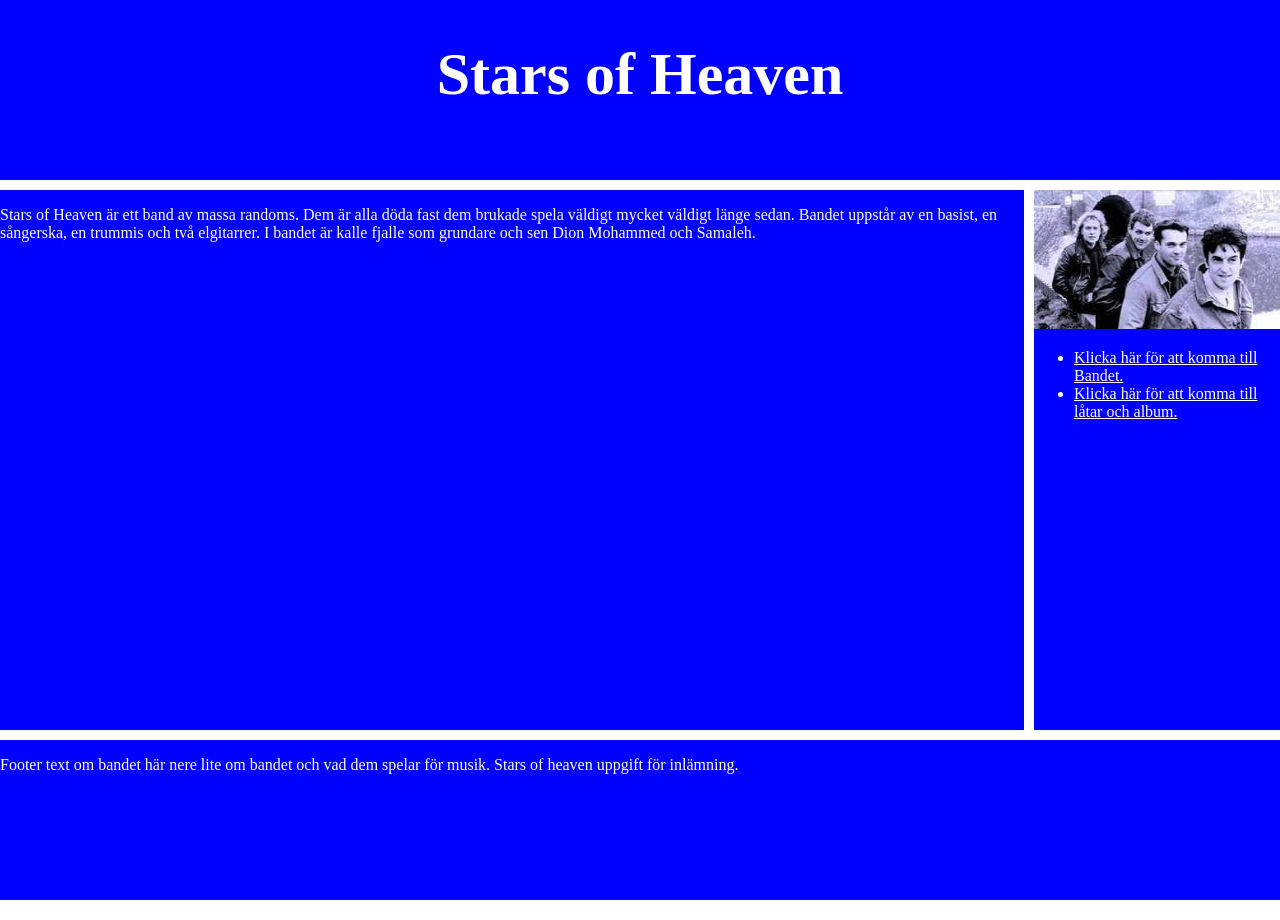
<file: Startsida/index.html>
<!DOCTYPE html>
<html lang="sv">
    
    <head>
        <meta charset="UTF-8">
        <title>Stars of Heaven</title>
        <link rel="stylesheet" href="Style.css">
    </head>

    <body>
        <div class="container">
            <div class="header">
                <h1>Stars of Heaven</h1>
            </div>

            <div class="side">
                <img src="images.jpg" alt="Stars of Heaven group picture of the band" class="förstabild">
                <nav>
                    <ul>
                        <li> <a href="band.html">
                            Klicka här för att komma till Bandet.
                        </a> </li>
                        
                        <li> <a href="låtar.html">
                            Klicka här för att komma till 
                            låtar och album.
                        </a> </li>
                    </ul>
                </nav>
            </div>

            <div class="main">
                <p>
                    Stars of Heaven är ett band av massa randoms. Dem är alla döda fast dem brukade spela väldigt mycket väldigt länge sedan.
                    Bandet uppstår av en basist, en sångerska, en trummis och två elgitarrer. I bandet är kalle fjalle som grundare och sen 
                    Dion Mohammed och Samaleh. 
                </p>
            </div>

            <div class="footer">
                <p>Footer text om bandet här nere lite om bandet och vad dem spelar för musik. Stars of heaven uppgift för inlämning. </p>
            </div>

        </div>
    </body>

</html>
</file>
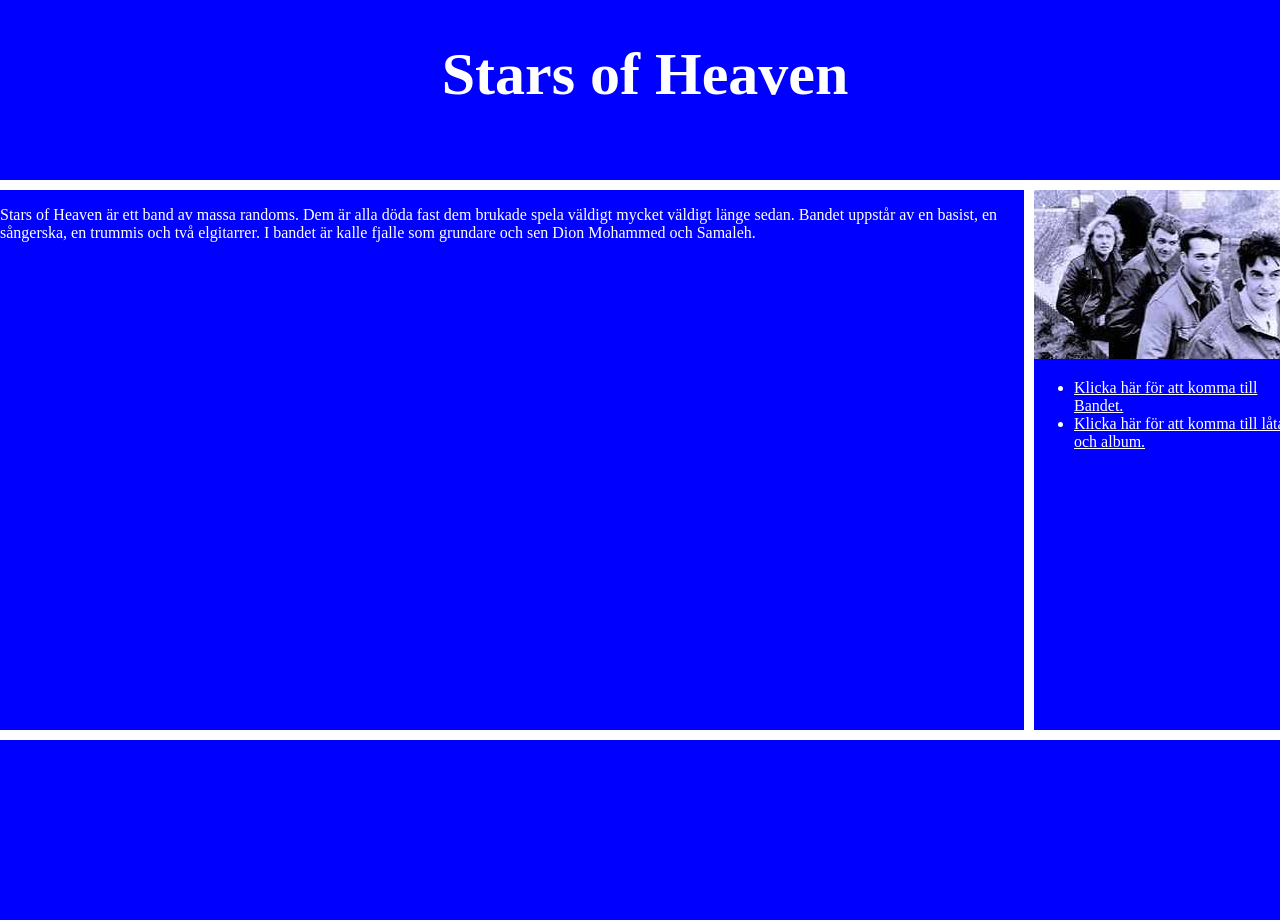
<file: Stars of Heaven/Startsida/index.html>
<!DOCTYPE html>
<html>
    
    <head>
        <meta charset="UTF-8">
        <title>Stars of Heaven</title>
        <link rel="stylesheet" href="Style.css">
    </head>

    <body>
        <div class="container">
            <div class="header">
                <h1>Stars of Heaven</h1>
            </div>

            <div class="side">
                <img src="images.jpg" alt="Stars of Heaven group picture of the band">
                <nav>
                    <ul>
                        <li> <a href="band.html">
                            Klicka här för att komma till Bandet.
                        </a> </li>
                        
                        <li> <a href="låtar.html">
                            Klicka här för att komma till låtar och album.
                        </a> </li>
                    </ul>
                </nav>
            </div>

            <div class="main">
                <p>
                    Stars of Heaven är ett band av massa randoms. Dem är alla döda fast dem brukade spela väldigt mycket väldigt länge sedan.
                    Bandet uppstår av en basist, en sångerska, en trummis och två elgitarrer. I bandet är kalle fjalle som grundare och sen 
                    Dion Mohammed och Samaleh. 
                </p>
            </div>

            <div class="footer">
                <p></p>
            </div>

        </div>
    </body>

</html>
</file>
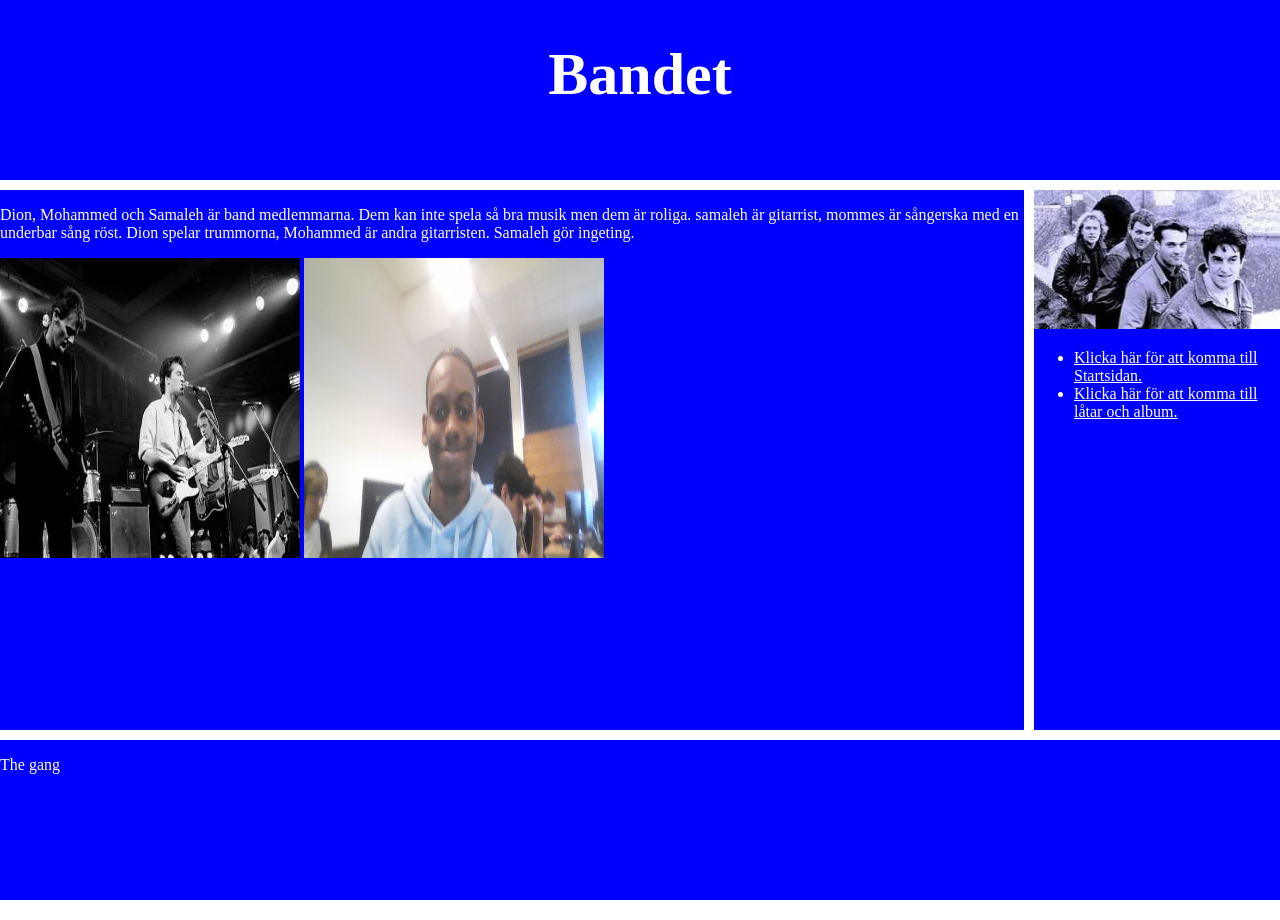
<file: Startsida/band.html>
<!DOCTYPE html>
<html lang="sv">
    
    <head>
        <meta charset="UTF-8">
        <title>Band medlemmarna</title>
        <link rel="stylesheet" href="Style.css">
    </head>
     <body>
        <div class="container">
            <div class="header">
                <h1>Bandet</h1>
            </div>

            <div class="side">
                <img src="images.jpg" alt="Stars of Heaven group picture of the band" class="förstabild">
                <nav>
                    <ul>
                        <li> <a href="index.html">
                            Klicka här för att komma till Startsidan.
                        </a> </li>
                        
                        <li> <a href="låtar.html">
                            Klicka här för att komma till
                            låtar och album.
                        </a> </li>
                    </ul>
                </nav>
            </div>

            <div class="main">
                <p>
                    Dion, Mohammed och Samaleh är band medlemmarna. Dem kan inte spela så bra musik men dem är roliga.
                    samaleh är gitarrist, mommes är sångerska med en underbar sång röst. Dion spelar trummorna, Mohammed är andra gitarristen.
                    Samaleh gör ingeting. 
                </p>
                <img src="images (5).jpg" alt="Bild på bandet som uppträder" class="bandbild">
                <img src="WIN_20261014_12_44_03_Pro.jpg" alt="Bild på bandet som uppträder" class="bandbild">
            </div>

            <div class="footer">
                <p>The gang</p>
            </div>

        </div>
    </body>

</html>
</file>
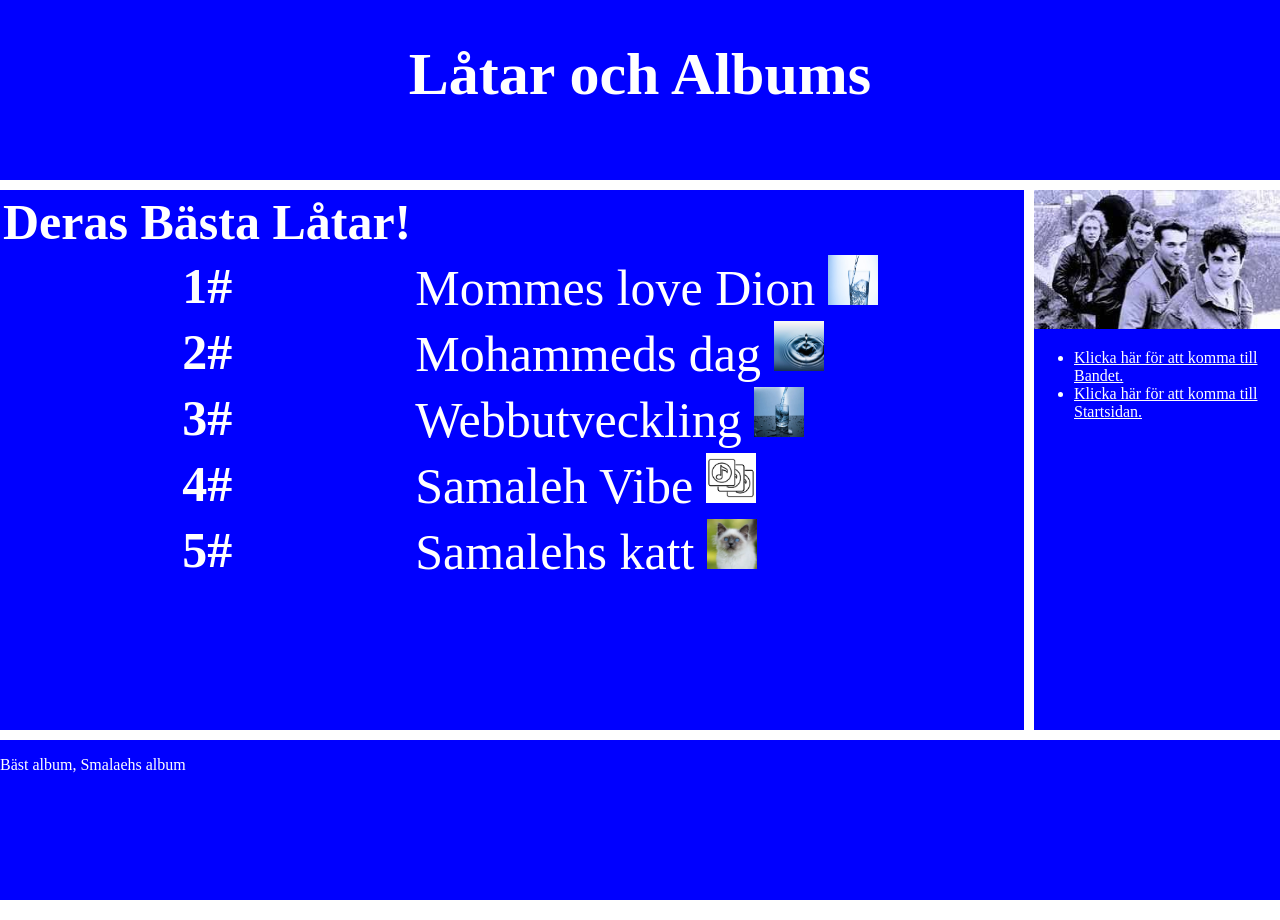
<file: Startsida/låtar.html>
<!DOCTYPE html>
<html lang="sv">
    
    <head>
        <meta charset="UTF-8">
        <title>Låtar och Ablum</title>
        <link rel="stylesheet" href="Style.css">
    </head>
    <body>
        <div class="container">
            <div class="header">
                <h1>Låtar och Albums</h1>
            </div>

            <div class="side">
                <img src="images.jpg" alt="Stars of Heaven group picture of the band" class="förstabild">
                <nav>
                    <ul>
                        <li> <a href="band.html">
                            Klicka här för att komma till Bandet.
                        </a> </li>
                        
                        <li> <a href="index.html">
                            Klicka här för att komma till Startsidan.
                        </a> </li>
                    </ul>
                </nav>
            </div>

            <div class="main">
                <table>
                    <tr><th>Deras Bästa Låtar!</th></tr>
                    <tr><th>1#</th> <td> Mommes love Dion <img src="b8a1309a-ba53-48c7-bca3-9c36aab2338a.jpg" alt="Album cover" class="låtbilder"></td></tr>
                    <tr><th>2#</th> <td> Mohammeds dag <img src="images(2).jpg" alt="Album cover" class="låtbilder"></td></tr>
                    <tr><th>3#</th> <td> Webbutveckling <img src="images(3).jpg" alt="Album cover" class="låtbilder"></td></tr>
                    <tr><th>4#</th> <td> Samaleh Vibe <img src="images(1).jpg" alt="Album cover" class="låtbilder"></td></tr>
                    <tr><th>5#</th> <td> Samalehs katt <img src="images(4).jpg" alt="Album cover" class="låtbilder"></td></tr>
                </table>
            </div>

            <div class="footer">
                <p>Bäst album, Smalaehs album</p>
            </div>

        </div>
    </body>

</html>
</file>
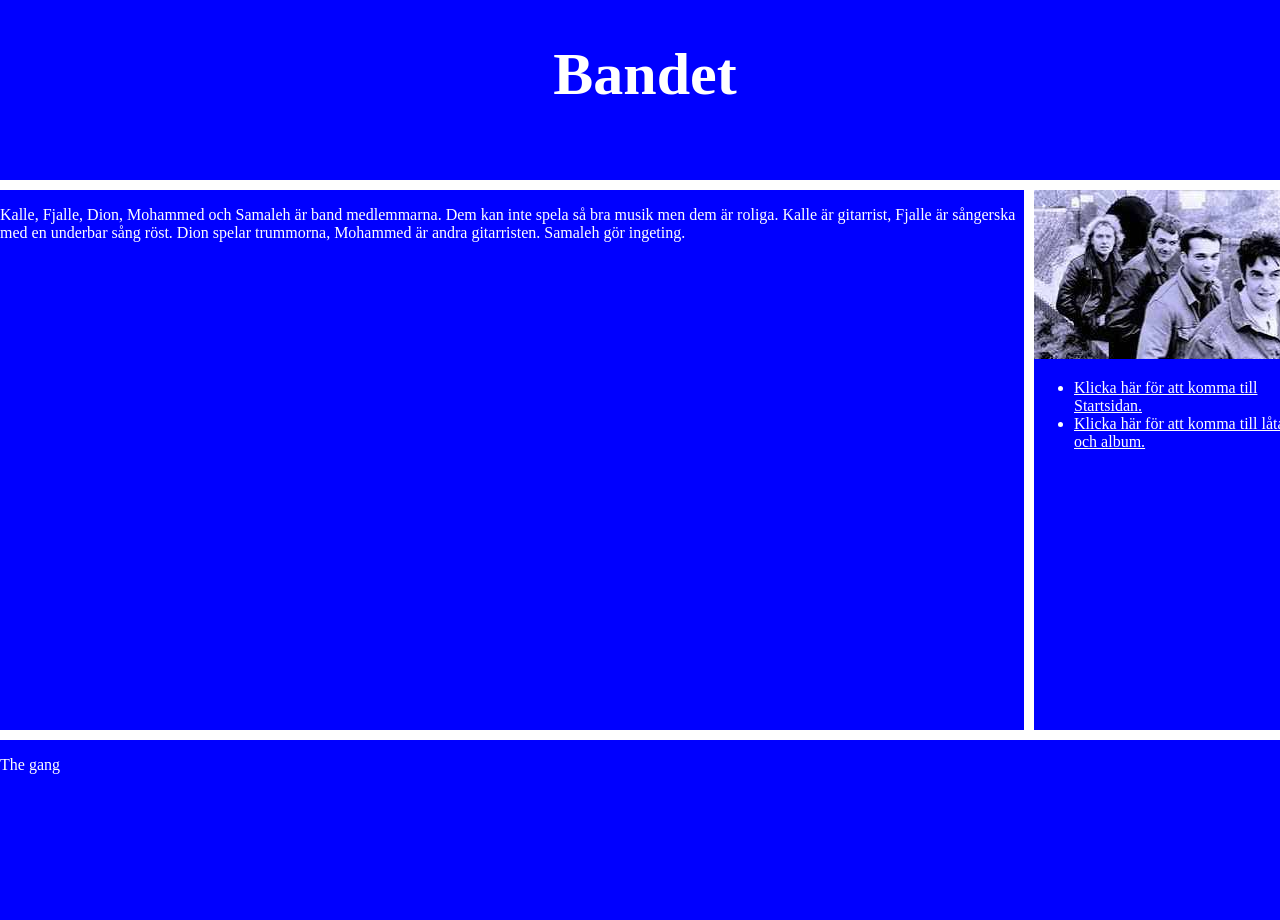
<file: Stars of Heaven/Startsida/band.html>
<!DOCTYPE html>
<html>
    
    <head>
        <meta charset="UTF-8">
        <title>Band medlemmarna</title>
        <link rel="stylesheet" href="Style.css">
    </head>
     <body>
        <div class="container">
            <div class="header">
                <h1>Bandet</h1>
            </div>

            <div class="side">
                <img src="images.jpg" alt="Stars of Heaven group picture of the band">
                <nav>
                    <ul>
                        <li> <a href="index.html">
                            Klicka här för att komma till Startsidan.
                        </a> </li>
                        
                        <li> <a href="låtar.html">
                            Klicka här för att komma till låtar och album.
                        </a> </li>
                    </ul>
                </nav>
            </div>

            <div class="main">
                <p>
                    Kalle, Fjalle, Dion, Mohammed och Samaleh är band medlemmarna. Dem kan inte spela så bra musik men dem är roliga.
                    Kalle är gitarrist, Fjalle är sångerska med en underbar sång röst. Dion spelar trummorna, Mohammed är andra gitarristen.
                    Samaleh gör ingeting. 
                </p>
            </div>

            <div class="footer">
                <p>The gang</p>
            </div>

        </div>
    </body>

</html>
</file>
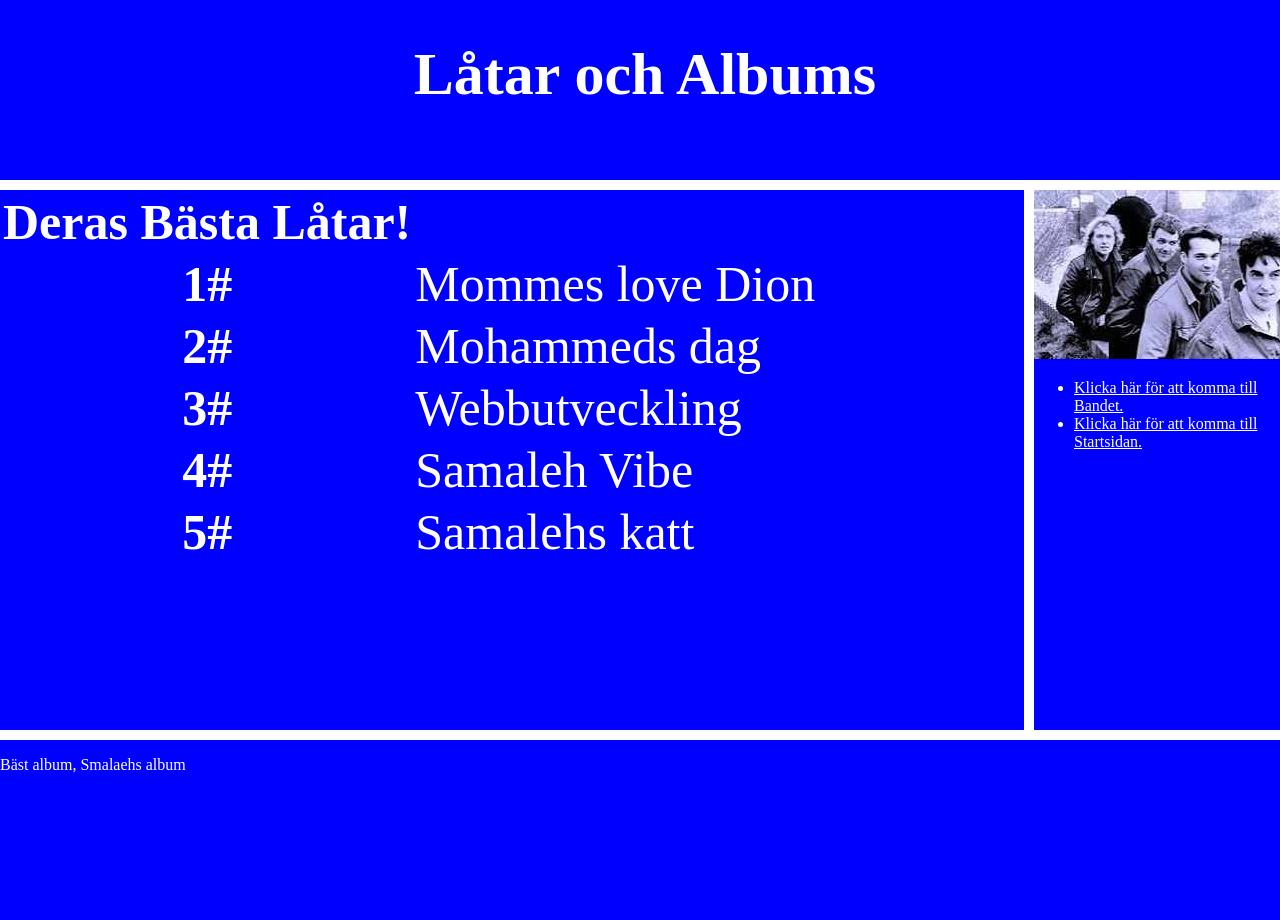
<file: Stars of Heaven/Startsida/låtar.html>
<!DOCTYPE html>
<html>
    
    <head>
        <meta charset="UTF-8">
        <title>Låtar och Ablum</title>
        <link rel="stylesheet" href="Style.css">
    </head>
    <body>
        <div class="container">
            <div class="header">
                <h1>Låtar och Albums</h1>
            </div>

            <div class="side">
                <img src="images.jpg" alt="Stars of Heaven group picture of the band">
                <nav>
                    <ul>
                        <li> <a href="band.html">
                            Klicka här för att komma till Bandet.
                        </a> </li>
                        
                        <li> <a href="index.html">
                            Klicka här för att komma till Startsidan.
                        </a> </li>
                    </ul>
                </nav>
            </div>

            <div class="main">
                <table>
                    <tr><th>Deras Bästa Låtar!</th></tr>
                    <tr><th>1#</th> <td> Mommes love Dion</td></tr>
                    <tr><th>2#</th> <td> Mohammeds dag</td></tr>
                    <tr><th>3#</th> <td> Webbutveckling </td></tr>
                    <tr><th>4#</th> <td> Samaleh Vibe</td></tr>
                    <tr><th>5#</th> <td> Samalehs katt</td></tr>
                </table>
            </div>

            <div class="footer">
                <p>Bäst album, Smalaehs album</p>
            </div>

        </div>
    </body>

</html>
</file>
<file: Startsida/Style.css>
html, body { overflow: hidden; height: 100%; margin: 0%; padding: 0%;}

body {background-color: white;}

.container {
    display: grid;
    grid-template-columns: 80% minmax(0, 20%);
    grid-template-rows: 20% 60% 20%;
    height: 100%;
    width: 100%;
    gap: 10px;  
    grid-template-areas: 
    "header header"
    "main side"
    "footer footer";
}

.header {
    grid-area: header;
    background-color: blue;
    color: white;
    text-align: center;
    font-size: 30px;
    font-family: 'Times New Roman', Times, serif;
}

.main {
    grid-area: main;
    background-color: blue;
    color: white;
    font-family: 'Times New Roman', Times, serif;
}

.side {
    grid-area: side;
    background-color: blue;
    color: white;   
    font-family: 'Times New Roman', Times, serif;
    min-width: 0;
    overflow-wrap: break-word;
}

.footer {
    grid-area: footer;
    background-color: blue;
    color: white;
    font-family: 'Times New Roman', Times, serif;
}

.förstabild{
    max-width: 100%;
    height: auto;
}

.låtbilder{
    height: 50px;
    width: 50px;
    font-size: 10px;
}

a {
    color: white;
}

a:hover {
    color: orange;
}

tr {
    font-size: 50px;
}

.bandbild{
    height: 300px;
    width: 300px;
}
</file>
<file: Stars of Heaven/Startsida/Style.css>
html, body { height: 100%; margin: 0%; padding: 0%;}

body {background-color: white;}

.container {
    display: grid;
    grid-template-columns: 80% 20%;
    grid-template-rows: 20% 60% 20%;
    height: 100%;
    width: 100%;
    gap: 10px;
    grid-template-areas: 
    "header header"
    "main side"
    "footer footer";
}

.header {
    grid-area: header;
    background-color: blue;
    color: white;
    text-align: center;
    font-size: 30px;
    font-family: 'Times New Roman', Times, serif;
}

.main {
    grid-area: main;
    background-color: blue;
    color: white;
    font-family: 'Times New Roman', Times, serif;
}

.side {
    grid-area: side;
    background-color: blue;
    color: white;   
    font-family: 'Times New Roman', Times, serif;
}

.footer {
    grid-area: footer;
    background-color: blue;
    color: white;
    font-family: 'Times New Roman', Times, serif;
}

img {
    width: auto;
    height: auto;
}

a {
    color: white;
}

a:hover {
    color: orange;
}

tr {
    font-size: 50px;
}
</file>
